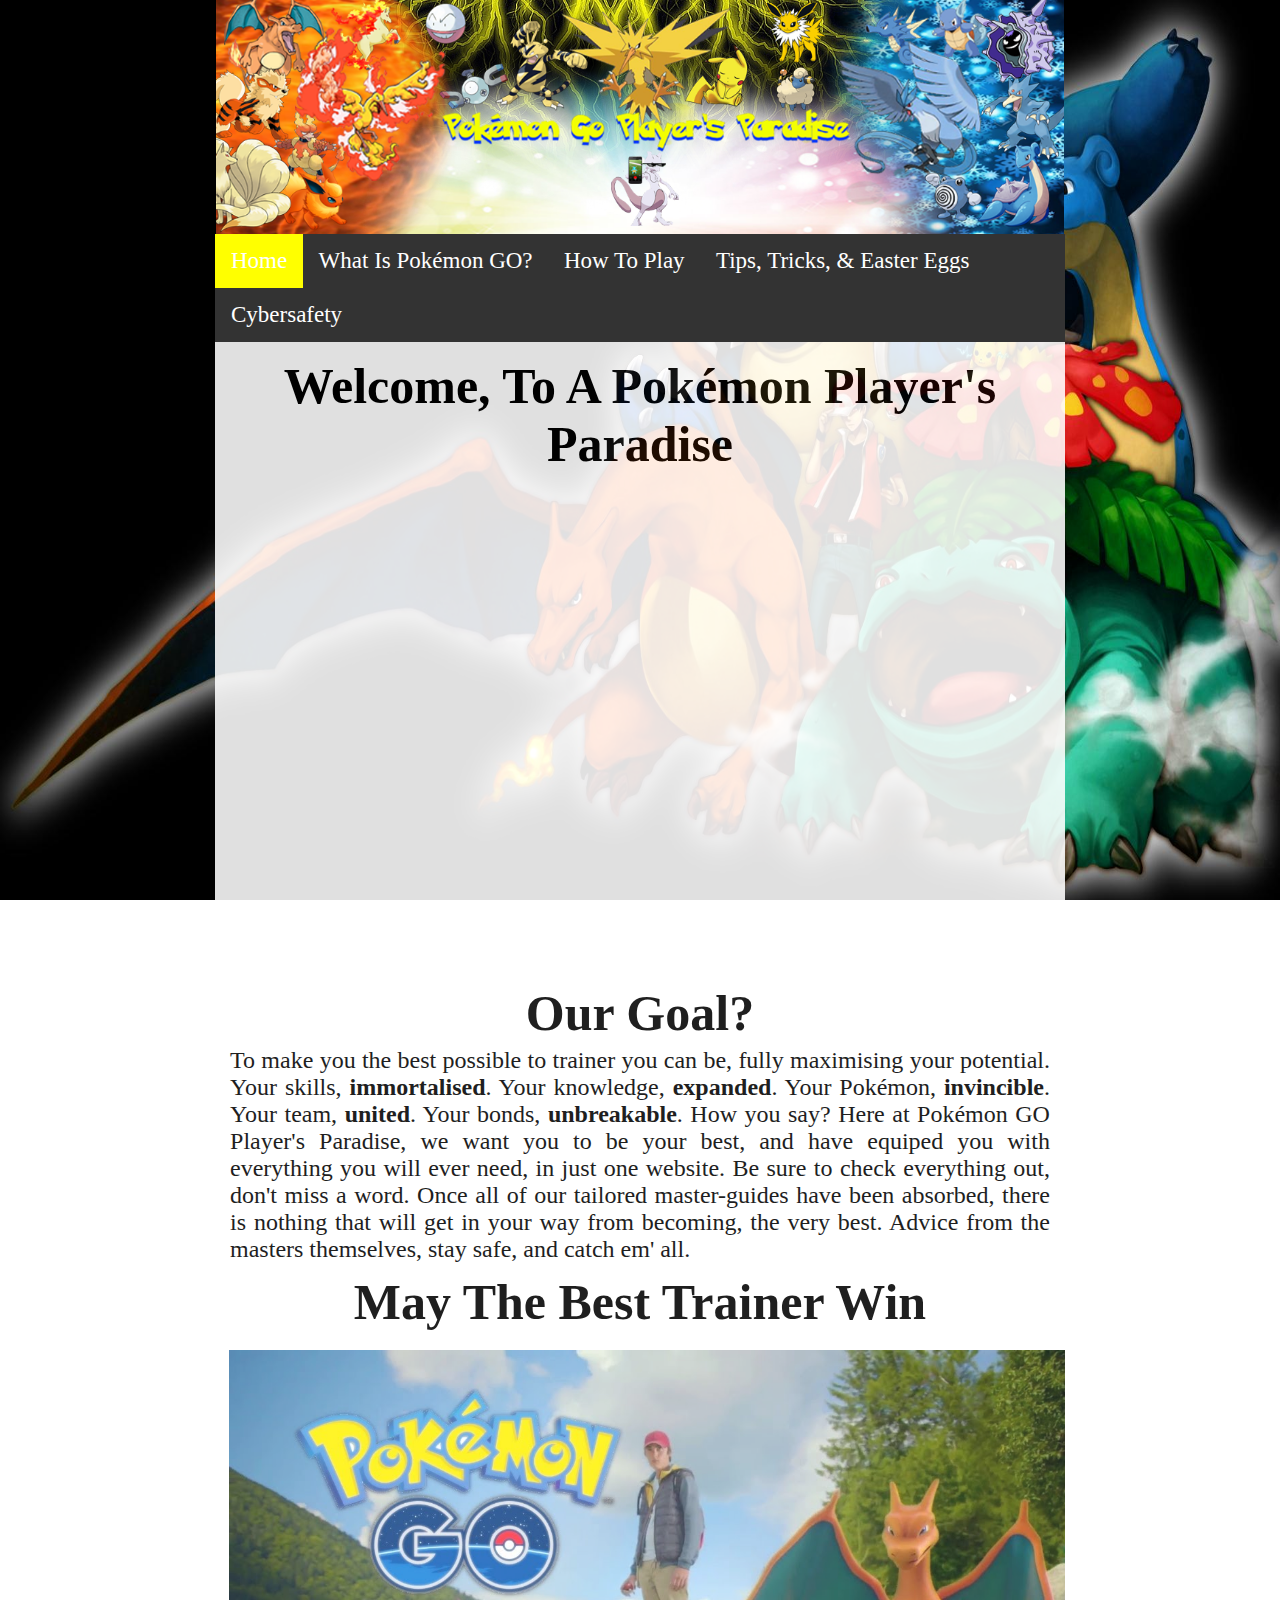
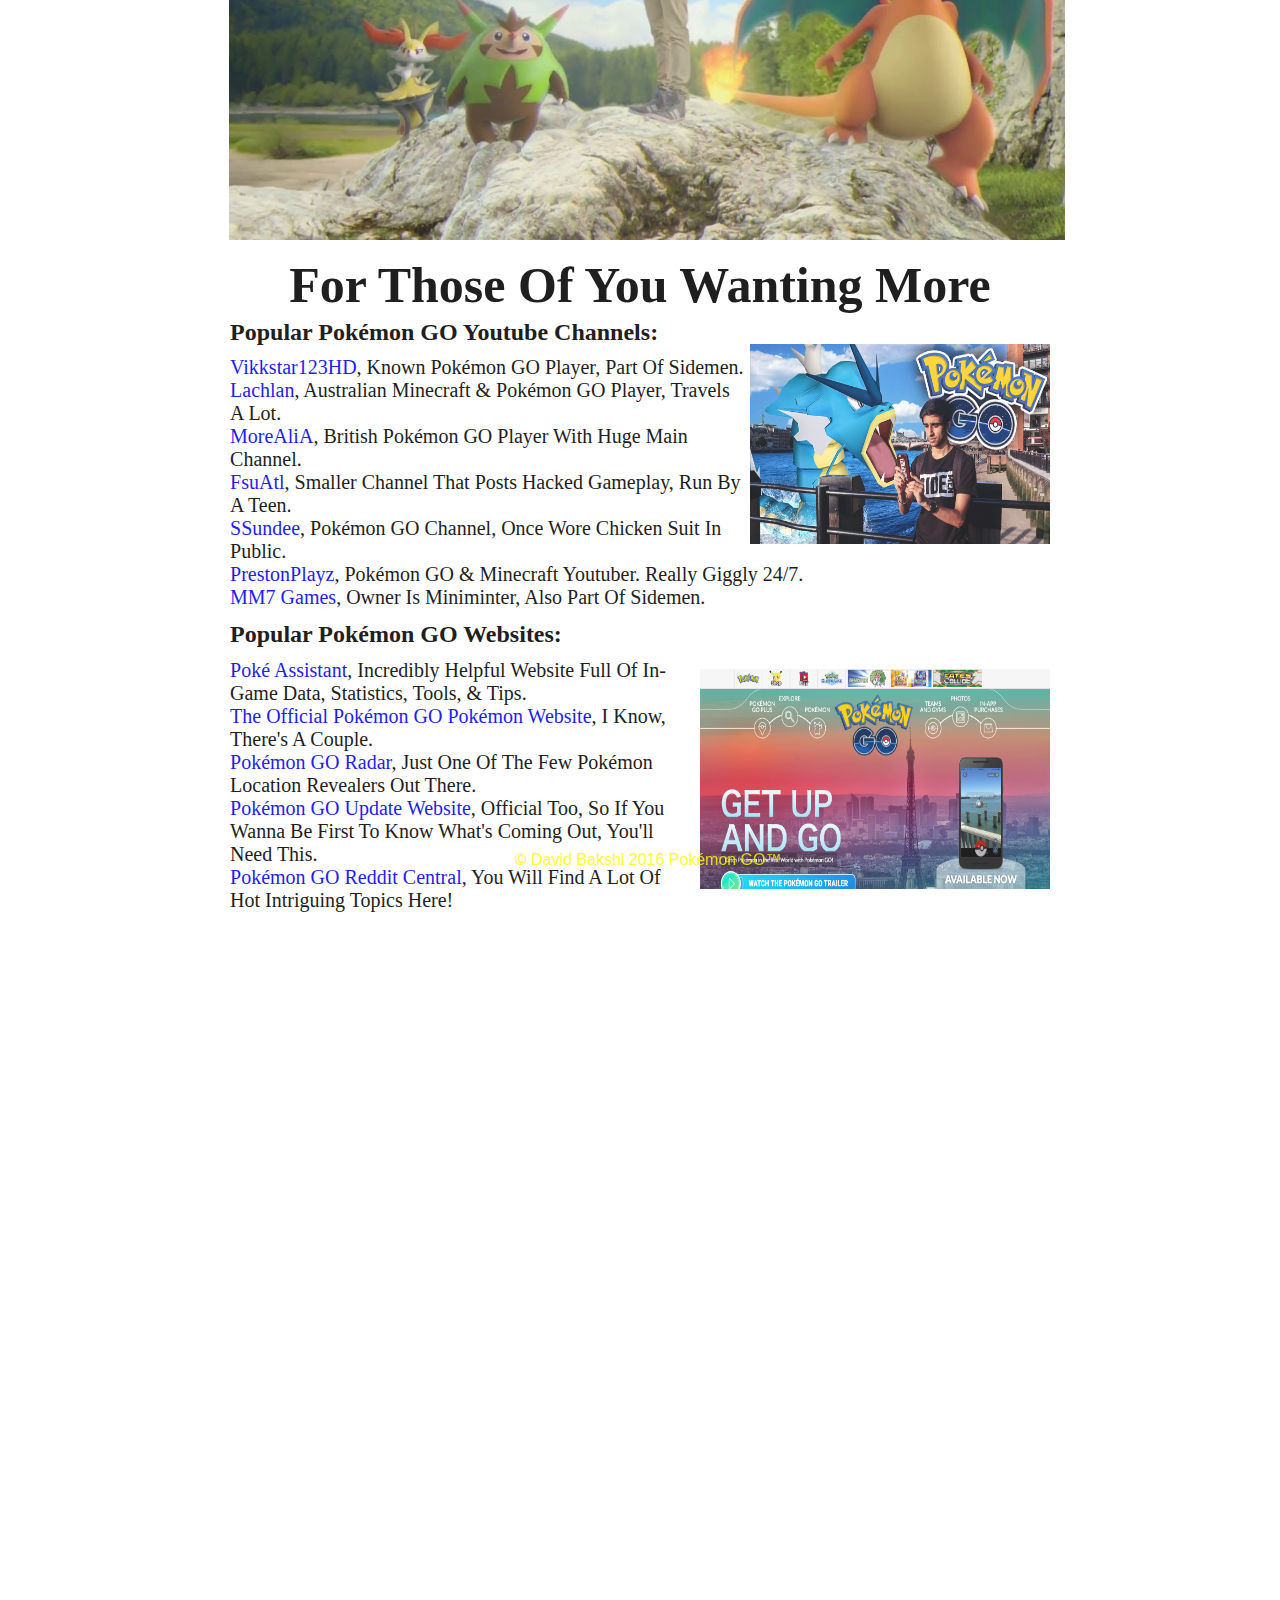
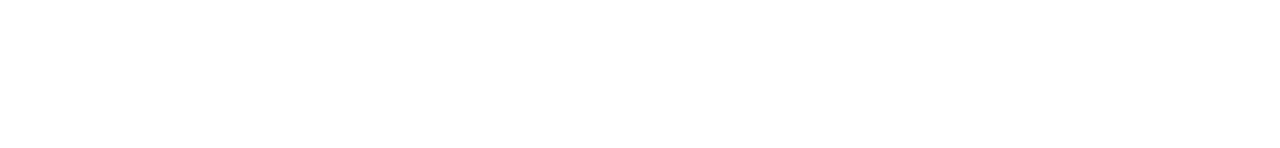
<file: Index.html>
<!DOCTYPE html>
<html>
	<head>
	<title> Pok&eacute;mon GO Player's Paradise </title>
		<link rel="stylesheet" href="Index.css"/>
	</head>
<body>
<img src="Banner Background For Website.png" id="BBFW">
<ul id="navbar">
	<li> <a id="active" href="index.html"> Home </a> </li>
	<li class="dropdown">
		<a href="WIPG.html" class="dropbtn">What Is Pok&eacute;mon GO?</a>
			<div class="dropdown-content1">
				<a href="WIPG.html#thegame"> The Game</a>
				<a href="WIPG.html#positivesnegatives"> Positives/Negatives </a>
				<a href="WIPG.html#thedevelopers"> The Developers </a>
				<a href="WIPG.html#commercialresponse"> Commercial Response </a>
	<li class="dropdown">
		<a href="HTP.html" class="dropbtn"> How To Play </a>	
			<div class="dropdown-content2">
				<a href="HTP.html#introduction"> Introduction</a>
				<a href="HTP.html#howtocatchpokemon"> How To Catch Pok&eacute;mon</a>
				<a href="HTP.html#itemstheshop"> Items & The Shop </a>
				<a href="HTP.html#teamsgymsbattling"> Teams, Gyms, & Battling </a>
	<li class="dropdown"> 
		<a href="TTEE.html" class="dropbtn"> Tips, Tricks, & Easter Eggs </a>
			<div class="dropdown-content3">
			<a href="TTEE.html#getpikachuasstarter"> Get Pikachu As Starter</a>
			<a href="TTEE.html#eeveelutioneasteregg"> Eeveelution Easter Egg</a>
			<a href="TTEE.html#howtouseitemseffectively"> How To Use Items Effectively </a>
			<a href="TTEE.html#howtogainxplevelupfast"> How To Gain XP/Level Up Fast</a>
			<a href="TTEE.html#whentopowerupevolve"> When To Power Up & Evolve </a>
			<a href="TTEE.html#trivia"> Trivia</a>
	<li class="dropdown"> 
		<a href="CYBER.html" class="dropbtn"> Cybersafety </a>
			<div class="dropdown-content4">
			<a href="CYBER.html#gettingbanned"> Getting Banned </a> 
			<a href="CYBER.html#online"> Online Location Risks </a> 
			<a href="CYBER.html#fake"> Dangerous Fake Websites </a>  
			<a href="CYBER.html#safe"> Staying Safe & Aware <br> Of Your Surroundings </a>
		</div>
	</ul>
</li>
<div class="transbox">
	<div id="welcome">
	<h1> Welcome, To A Pok&eacutemon Player's Paradise</h1> 
<iframe src="https://www.youtube.com/embed/vfc42Pb5RA8" frameborder="0" allowfullscreen id="misha" height="488" width="867"> </iframe>
	</div>
<div id="goal">
	<h1> Our Goal? </h1>
	<p> To make you the best possible to trainer you can be, fully maximising your potential. Your skills, <b>immortalised</b>. Your knowledge, <b>expanded</b>. Your Pok&eacutemon,
	<b>invincible</b>. Your team, <b>united</b>. Your bonds, <b>unbreakable</b>. How you say? Here at Pok&eacutemon GO Player's Paradise, we want you to be your best, and have equiped
	you with everything you will ever need, in just one website. Be sure to check everything out, don't miss a word. Once all of our tailored master-guides have been 
	absorbed, there is nothing that will get in your way from becoming, the very best. Advice from the masters themselves, stay safe, and catch em' all. </p></div>
	<h1 id="best"> May The Best Trainer Win</h1>
	<img src="best.jpg" id="bestimg"> </img>
<div id="more">
	<h1> For Those Of You Wanting More </h1>
	<p><b>Popular Pok&eacutemon GO Youtube Channels:</b><br></div>
<div id="more1">
<img src="vikk.jpg" id="vikk"></img>
	<p><a href="https://www.youtube.com/user/Vikkstar123HD"> Vikkstar123HD</a>, Known Pok&eacutemon GO Player, Part Of Sidemen. <br>
	<a href="https://www.youtube.com/user/CraftBattleDuty"> Lachlan</a>, Australian Minecraft & Pok&eacutemon GO Player, Travels A Lot. <br>
	<a href="https://www.youtube.com/user/MoreAliA"> MoreAliA</a>, British Pok&eacutemon GO Player With Huge Main Channel. <br>
	<a href="https://www.youtube.com/user/TheFsuAtl"> FsuAtl</a>, Smaller Channel That Posts Hacked Gameplay, Run By A Teen.<br>	
	<a href="https://www.youtube.com/user/SSundee"> SSundee</a>, Pok&eacutemon GO Channel, Once Wore Chicken Suit In Public. <br>
	<a href="https://www.youtube.com/user/PrestonPlayz"> PrestonPlayz</a>, Pok&eacutemon GO & Minecraft Youtuber. Really Giggly 24/7. <br>
	<a href="https://www.youtube.com/user/MM7Games"> MM7 Games</a>, Owner Is Miniminter, Also Part Of Sidemen.<br></p> </div>

<div id="more2">
	<p><b>Popular Pok&eacutemon GO Websites:</b></p><br><br></div>
<div id="more3">
<img src="web.png" id="web"></img>
	<p><a href="https://pokeassistant.com/">Pok&eacute Assistant</a>, Incredibly Helpful Website Full Of In-Game Data, Statistics, Tools, & Tips.<br>
	<a href="http://www.pokemongo.com/en-au/> The Official Pok&eacutemon GO Website</a>, So Yeah, It's Like Official. <br>
	<a href="http://www.pokemon.com/us/pokemon-video-games/pokemon-go/"> The Official Pok&eacutemon GO Pok&eacutemon Website</a>, I Know, There's A Couple. <br>
	<a href="https://www.pokemonradargo.com/"> Pok&eacutemon GO Radar</a>, Just One Of The Few Pok&eacutemon Location Revealers Out There.<br>
	<a href="pokemongo.nianticlabs.com/en/"> Pok&eacutemon GO Update Website</a>, Official Too, So If You Wanna Be First To Know What's Coming Out, You'll Need This.<br>
	<a href="https://www.reddit.com/r/pokemongo/"> Pok&eacutemon GO Reddit Central</a>, You Will Find A Lot Of Hot Intriguing Topics Here! <br> </p>
</div>
</div>
<div class="copyright">
<p> &copy; David Bakshi 2016 Pok&eacutemon GO&trade; </p>
</div>
</body>
</html>
</file>
<file: Index.css>
html {
    background-repeat: no-repeat;
    background-position: center center;
    background-attachment: fixed;
    background-repeat:no-repeat;
    background-size:100% 100vh;
}
html {
    background-image:url("pikachu.jpg");
}

#BBFW {
	height: 67%;
	width: 67.1%;
	margin: auto;
	margin-top: -10px;
	display: block;
}
#navbar { /*these are the top boxes*/
	overflow: hidden;
	list-style-type: none;
    margin: auto;
	padding: 0;
    background-color: #333;
	width: 67.2%;
}
#navbar li { /*these are the texts in the top boxes*/
	float: left;
	font-family: garamond;
	font-size: 23px;
}
li a, .dropbtn { /*these are the texts in the top boxes*/
	display: inline-block ;
    color: white;
    text-align: center;
    padding: 14px 15.7px;
    text-decoration: none;
}

li .dropdown {
	display: inline-block;
}
.dropdown-content1 { /*this is the dropdown box*/
    display: none;
	position: absolute;
	text-align: center;
	width: 243px;
    background-color: #333;
    box-shadow: 0px 8px 16px 0px rgba(0,0,0,0.2)
}
.dropdown-content1 a { /* this is the text inside the dropdown box*/
    color: white;
    padding: 12px 16px;
    text-decoration: none;
    display: block;
	font-size: 20px;
}
.dropdown:hover .dropdown-content1 {
    display: block;
}
.dropdown-content1 a:hover {background-color: red}

li a:hover, .dropdown:hover .dropbtn {
    background-color: blue;
}
.dropdown-content2 { /*this is the dropdown box*/
    display: none;
	position: absolute;
	text-align: center;
	margin-left: -39px;
    background-color: #333;
    box-shadow: 0px 8px 16px 0px rgba(0,0,0,0.2)
}
.dropdown-content2 a { /* this is the text inside the dropdown box*/
    color: white;
    padding: 12px 16px;
    text-decoration: none;
    display: block;
	font-size: 20px;
}
.dropdown:hover .dropdown-content2 {
    display: block;
}
.dropdown-content2 a:hover {background-color: red}

li a:hover, .dropdown:hover .dropbtn {
    background-color: blue;
}
.dropdown-content3 { /*this is the dropdown box*/
    display: none;
	position: absolute;
	text-align: center;
	margin-left: -6px;
    background-color: #333;
    box-shadow: 0px 8px 16px 0px rgba(0,0,0,0.2)
}
.dropdown-content3 a { /* this is the text inside the dropdown box*/
    color: white;
    padding: 12px 16px;
    text-decoration: none;
    display: block;
	font-size: 20px;
}
.dropdown:hover .dropdown-content3 {
    display: block;
}
.dropdown-content3 a:hover {background-color: red}

li a:hover, .dropdown:hover .dropbtn {
    background-color: blue;
}
.dropdown-content4 { /*this is the dropdown box*/
    display: none;
	position: absolute;
	text-align: center;
	margin-left: -48px;
    background-color: #333;
    box-shadow: 0px 8px 16px 0px rgba(0,0,0,0.2)
}
.dropdown-content4 a { /* this is the text inside the dropdown box*/
    color: white;
    padding: 12px 16px;
    text-decoration: none;
    display: block;
	font-size: 20px;
}
.dropdown:hover .dropdown-content4 {
    display: block;
}
.dropdown-content4 a:hover {background-color: red}

li a:hover, .dropdown:hover .dropbtn {
    background-color: blue;
}
#active {
    background-color: yellow;
}

.transbox {
	margin-top: 0px;
	margin-left: auto;
	margin-right: auto;
	left: 0;
	right: 0;
	background-color: #ffffff;
	opacity: 0.88;
	z-index: -1;
	display: block;
	position: absolute;
	filter: alpha(opacity=60);
	width: 66.4%;
	overflow: hidden;
	height: 334%;
	margin-bottom: 40px;
}
.desc1 {
    padding: 15px;
    text-align: center;
	font-size: 20px;
	padding: 6px;
	margin-top: -5px;
	font-family: Garamond;
}

#welcome h1 {
	font-size: 50px;
	font-family: Garamond;
	text-align: center; 
	margin-top: 15px;
}
#misha {
	margin: -25px 15px 10px 15px;
	filter: alpha(opacity=100);
}
#goal h1 {
	font-size: 50px;
	font-family: Garamond;
	text-align: center; 
	margin-top: 0px;
}
#goal p {
	font-size: 24px;
	font-weight: normal;
	margin: -28px 15px 0px 15px;
	font-family: calibri;
	text-align: justify;
}
#best {
	font-size: 50px;
	font-family: Garamond;
	text-align: center; 
	margin-top: 10px;
}
#bestimg {
	float: center;
	margin: -15px 0px 0px 14px;
	padding: 0;
	position: relative;
	display: inline-block;
	height: 490px;
	width: 870px;
}
#more h1 {
	font-size: 50px;
	font-family: Garamond;
	text-align: center; 
	margin-top: 12px;
}
#more p {
	font-size: 24px;
	font-weight: normal;
	margin: -28px 15px 0px 15px;
	font-family: calibri;
	text-align: justify;
}
#more1 p{
	font-size: 20px;
	font-weight: normal;
	margin: 10px 15px 0px 15px;
	font-family: calibri;
}
#more2 p{
	font-size: 24px;
	font-weight: normal;
	margin: 12px 15px 0px 15px;
	font-family: calibri;
}
#more3 p{
	font-size: 20px;
	font-weight: normal;
	margin: -25px 15px 7px 15px;
	font-family: calibri;
}
#vikk {
	float: right;
	height: 200px;
	width: 300px;
	margin: -12px 15px 0px 5px;
}
#web{
	float: right;
	height: 220px;
	width: 350px;
	margin: 10px 15px 0px 5px;
}
a {
	text-decoration: none;
}
.copyright {
	font-family: arial;
	font-size: 16px;
	color: yellow;
	text-align: center;
	opacity: 0.8;
	width: 100%;
	margin-top: 2093px;
	position: absolute;
}
</file>
